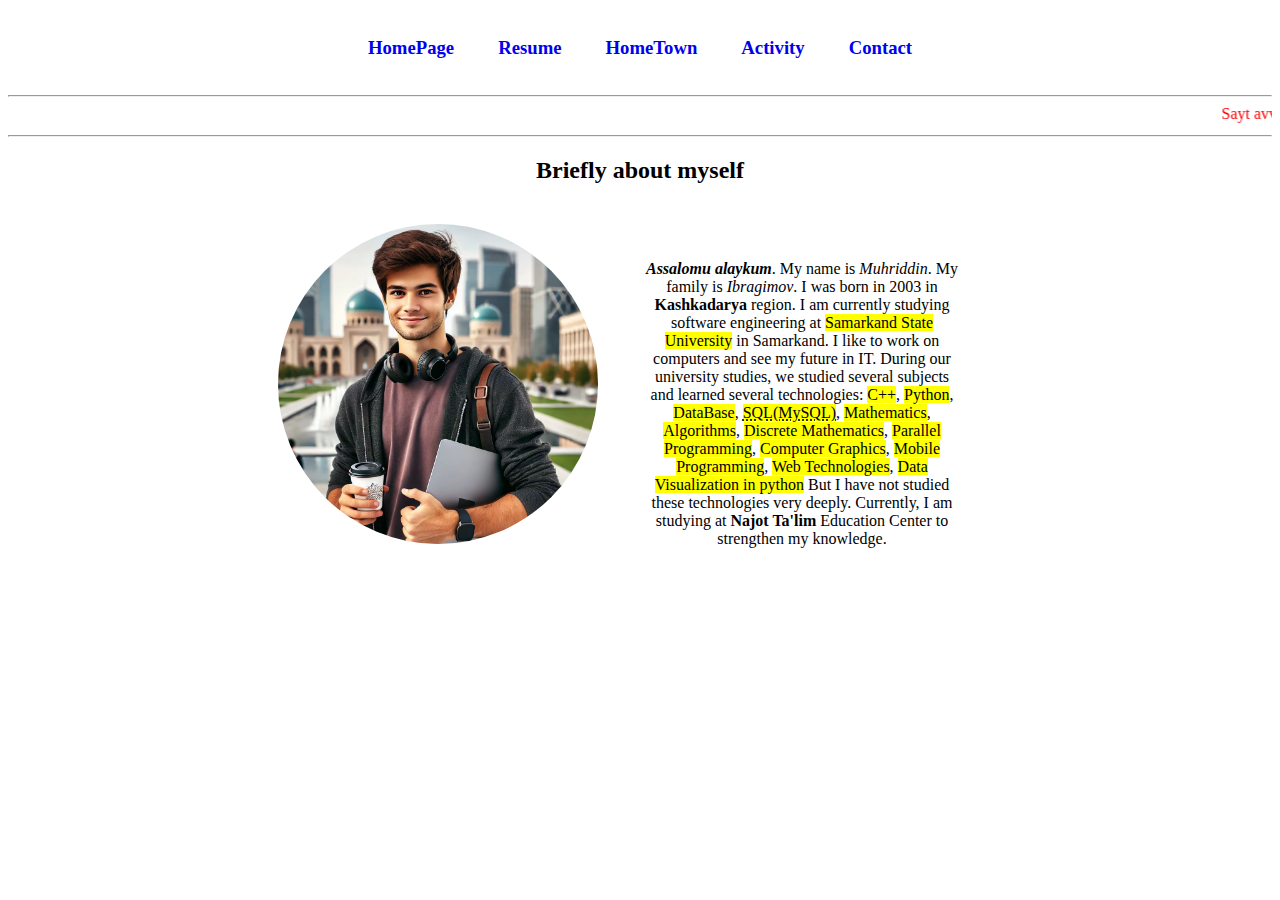
<file: index.html>
<!DOCTYPE html>
<html lang="en">
<head>
    <meta charset="UTF-8">
    <meta name="viewport" content="width=device-width, initial-scale=1.0">
    <link rel="stylesheet" href="./css/main.css">
    <title>6-topshiriq</title>
</head>
<body>
    <header>
        <a href="./index.html">
            <h3 class="nav-item">HomePage</h3>            
        </a>
        <a href="./resume.html">
            <h3 class="nav-item">Resume</h3>
        </a>
        <a href="./hometown.html">
            <h3 class="nav-item">HomeTown</h3>
        </a>
        <a href="./activity.html">
            <h3 class="nav-item">Activity</h3>
        </a>
        <a href="./contact.html">
            <h3 class="nav-item">Contact</h3>
        </a>
    </header><hr>
    <marquee behavior="" direction="left">Sayt avval aytganimdek test rejimida ishlamoqda !</marquee><hr>
    <h2 class="aboutme-title">
        Briefly about myself
    </h2>
    <div class="aboutme">
        <img class="me-img" src="./images/men.jpg" alt="Rasm">
        <p><b><i>Assalomu alaykum</i></b>. My name is <i>Muhriddin</i>. My family is <em>Ibragimov</em>. I was born in 2003 in <strong>Kashkadarya</strong> region. I am currently studying software engineering at <mark>Samarkand State University</mark> in Samarkand. I like to work on computers and see my future in IT. During our university studies, we studied several subjects and learned several technologies: <mark>C++</mark>, <mark>Python</mark>, <mark>DataBase</mark>, <mark><abbr title="Structed Query Language">SQL(MySQL)</abbr></mark>, <mark>Mathematics</mark>, <mark>Algorithms</mark>, <mark>Discrete Mathematics</mark>, <mark>Parallel Programming</mark>, <mark>Computer Graphics</mark>, <mark>Mobile Programming</mark>, <mark>Web Technologies</mark>, <mark>Data Visualization  in python</mark>
            But I have not studied these technologies very deeply. Currently, I am studying at <strong>Najot Ta'lim</strong> Education Center to strengthen my knowledge.</p><br>
    </div>
</body>
</html>
</file>
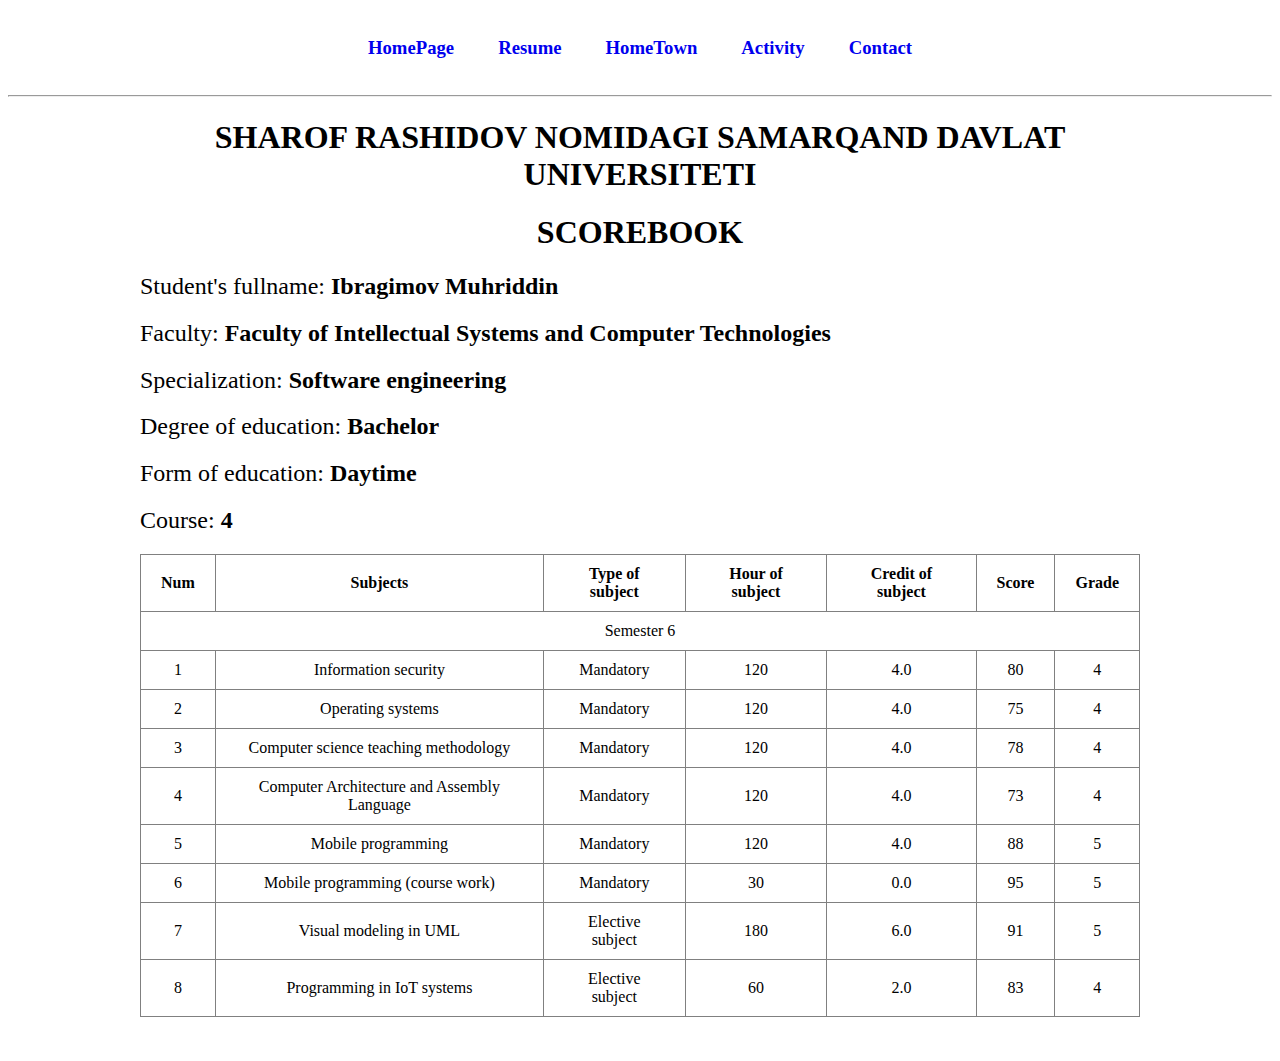
<file: activity.html>
<!DOCTYPE html>
<html lang="en">
<head>
    <meta charset="UTF-8">
    <meta name="viewport" content="width=device-width, initial-scale=1.0">
    <link rel="stylesheet" href="./css/main.css">
    <title>6-topshiriq</title>
</head>
<body>
    <header>
        <a href="./index.html">
            <h3 class="nav-item">HomePage</h3>            
        </a>
        <a href="./resume.html">
            <h3 class="nav-item">Resume</h3>
        </a>
        <a href="./hometown.html">
            <h3 class="nav-item">HomeTown</h3>
        </a>
        <a href="./activity.html">
            <h3 class="nav-item">Activity</h3>
        </a>
        <a href="./contact.html">
            <h3 class="nav-item">Contact</h3>
        </a>
    </header><hr>
    <div class="activity-contiener">
        <h1 class="transkript-title">Sharof Rashidov nomidagi Samarqand davlat universiteti</h1>
        <h1>Scorebook</h1>
        <h2>Student's fullname: <b>Ibragimov Muhriddin</b></h2>
        <h2>Faculty: <b>Faculty of Intellectual Systems and Computer Technologies</b></h2>
        <h2>Specialization: <b>Software engineering</b></h2>
        <h2>Degree of education: <b>Bachelor</b></h2>
        <h2>Form of education: <b>Daytime</b></h2>
        <h2>Course: <b>4</b></h2>
        <table class="table-trankript" border="border">
            <tr>
                <th>Num</th>
                <th>Subjects</th>
                <th>Type of subject</th>
                <th>Hour of subject</th>
                <th>Credit of subject</th>
                <th>Score</th>
                <th>Grade</th>
            </tr>
            <tr>
                <td colspan="7">Semester 6</td>
            </tr>
            <tr>
                <td>1</td>
                <td>Information security</td>
                <td>Mandatory</td>
                <td>120</td>
                <td>4.0</td>
                <td>80</td>
                <td>4</td>
            </tr>
            <tr>
                <td>2</td>
                <td>Operating systems</td>
                <td>Mandatory</td>
                <td>120</td>
                <td>4.0</td>
                <td>75</td>
                <td>4</td>
            </tr>
            <tr>
                <td>3</td>
                <td>Computer science teaching methodology</td>
                <td>Mandatory</td>
                <td>120</td>
                <td>4.0</td>
                <td>78</td>
                <td>4</td>
            </tr>
            <tr>
                <td>4</td>
                <td>Computer Architecture and Assembly Language</td>
                <td>Mandatory</td>
                <td>120</td>
                <td>4.0</td>
                <td>73</td>
                <td>4</td>
            </tr>
            <tr>
                <td>5</td>
                <td>Mobile programming</td>
                <td>Mandatory</td>
                <td>120</td>
                <td>4.0</td>
                <td>88</td>
                <td>5</td>
            </tr>
            <tr>
                <td>6</td>
                <td>Mobile programming (course work)</td>
                <td>Mandatory</td>
                <td>30</td>
                <td>0.0</td>
                <td>95</td>
                <td>5</td>
            </tr>
            <tr>
                <td>7</td>
                <td>Visual modeling in UML</td>
                <td>Elective subject</td>
                <td>180</td>
                <td>6.0</td>
                <td>91</td>
                <td>5</td>
            </tr>
            <tr>
                <td>8</td>
                <td>Programming in IoT systems</td>
                <td>Elective subject</td>
                <td>60</td>
                <td>2.0</td>
                <td>83</td>
                <td>4</td>
            </tr>
        </table><br><br>
    </div>
</body>
</html>
</file>
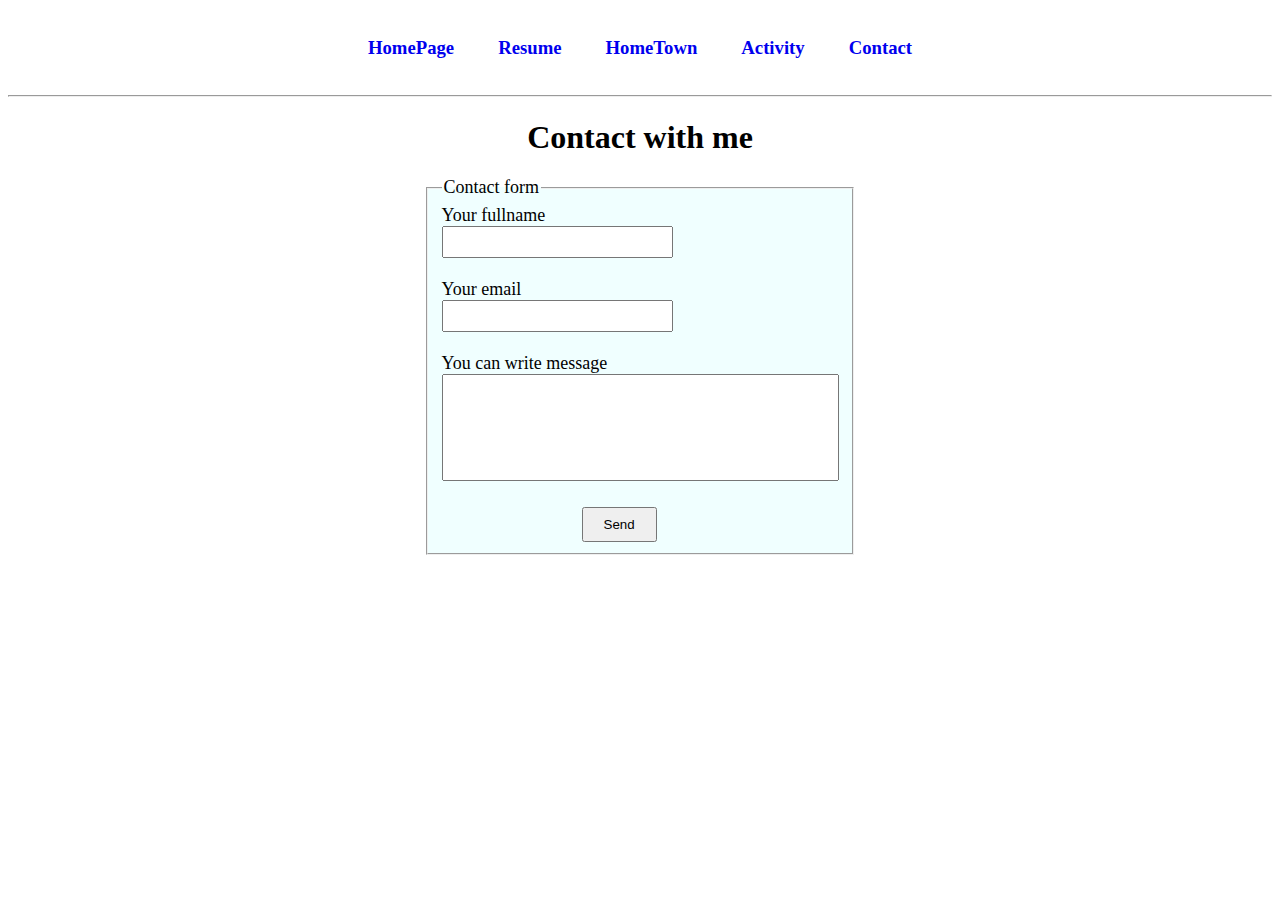
<file: contact.html>
<!DOCTYPE html>
<html lang="en">
<head>
    <meta charset="UTF-8">
    <meta name="viewport" content="width=device-width, initial-scale=1.0">
    <link rel="stylesheet" href="./css/main.css">
    <title>6-topshiriq</title>
</head>
<body>
    <header>
        <a href="./index.html">
            <h3 class="nav-item">HomePage</h3>            
        </a>
        <a href="./resume.html">
            <h3 class="nav-item">Resume</h3>
        </a>
        <a href="./hometown.html">
            <h3 class="nav-item">HomeTown</h3>
        </a>
        <a href="./activity.html">
            <h3 class="nav-item">Activity</h3>
        </a>
        <a href="./contact.html">
            <h3 class="nav-item">Contact</h3>
        </a>
    </header><hr>
    <div class="contact-container">
        <h1>Contact with me</h1>
        <fieldset>
            <legend>Contact form</legend>
            <label for="name">Your fullname</label><br>
            <input type="text" id="name" name="name"><br><br>

            <label for="email">Your email</label required><br>
            <input type="email" name="email" id="email" required><br><br>

            <label for="message">You can write message</label><br>
            <textarea name="message" idmessage cols="36" rows="5"></textarea required><br><br>

            <button type="submit">Send</button>
        </fieldset>
    </div>
</body>
</html>
</file>
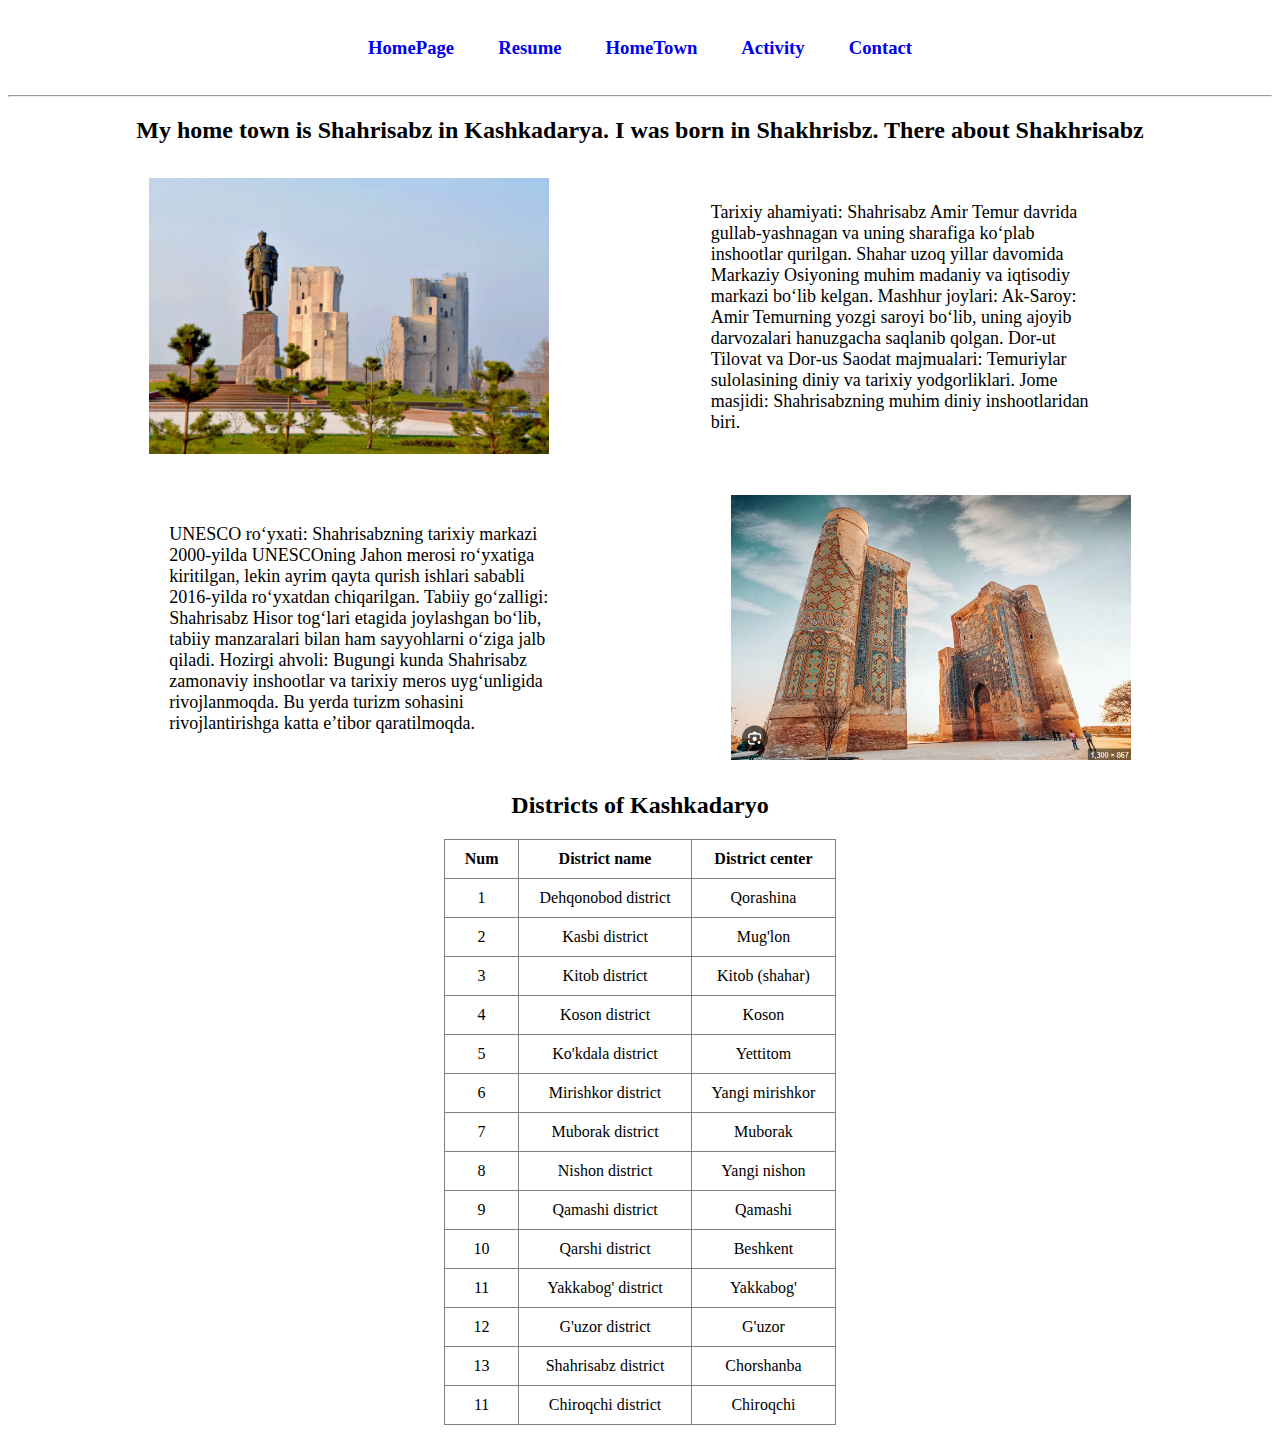
<file: hometown.html>
<!DOCTYPE html>
<html lang="en">
<head>
    <meta charset="UTF-8">
    <meta name="viewport" content="width=device-width, initial-scale=1.0">
    <link rel="stylesheet" href="./css/main.css">
    <title>6-topshiriq</title>
</head>
<body>
    <header>
        <a href="./index.html">
            <h3 class="nav-item">HomePage</h3>            
        </a>
        <a href="./resume.html">
            <h3 class="nav-item">Resume</h3>
        </a>
        <a href="./hometown.html">
            <h3 class="nav-item">HomeTown</h3>
        </a>
        <a href="./activity.html">
            <h3 class="nav-item">Activity</h3>
        </a>
        <a href="./contact.html">
            <h3 class="nav-item">Contact</h3>
        </a>
    </header><hr>
    <h2 class="hometown-title">My home town is Shahrisabz in Kashkadarya. I was born in Shakhrisbz. There about Shakhrisabz</h2>
    <div class="content-box-1">
        <div class="hometown-img-box">
            <img src="./images/hometown-1.png" alt="">
        </div>
        <div class="hometown-text-box">
            <p>Tarixiy ahamiyati:

                Shahrisabz Amir Temur davrida gullab-yashnagan va uning sharafiga ko‘plab inshootlar qurilgan.
                Shahar uzoq yillar davomida Markaziy Osiyoning muhim madaniy va iqtisodiy markazi bo‘lib kelgan.
                Mashhur joylari:
                
                Ak-Saroy: Amir Temurning yozgi saroyi bo‘lib, uning ajoyib darvozalari hanuzgacha saqlanib qolgan.
                Dor-ut Tilovat va Dor-us Saodat majmualari: Temuriylar sulolasining diniy va tarixiy yodgorliklari.
                Jome masjidi: Shahrisabzning muhim diniy inshootlaridan biri.</p>
        </div>
    </div>
    <div class="content-box-2">
        <div class="hometown-text-box">
            <p>UNESCO ro‘yxati: Shahrisabzning tarixiy markazi 2000-yilda UNESCOning Jahon merosi ro‘yxatiga kiritilgan, lekin ayrim qayta qurish ishlari sababli 2016-yilda ro‘yxatdan chiqarilgan.

                Tabiiy go‘zalligi:
                
                Shahrisabz Hisor tog‘lari etagida joylashgan bo‘lib, tabiiy manzaralari bilan ham sayyohlarni o‘ziga jalb qiladi.
                Hozirgi ahvoli:
                
                Bugungi kunda Shahrisabz zamonaviy inshootlar va tarixiy meros uyg‘unligida rivojlanmoqda. Bu yerda turizm sohasini rivojlantirishga katta e’tibor qaratilmoqda.</p>
        </div>
        <div class="hometown-img-box">
            <img src="./images/hometown-2.png" alt="">
        </div>
    </div>
    <h2 class="district">Districts of Kashkadaryo</h2>
    <table border="border">
        <tr>
            <th>Num</th>
            <th>District name </th>
            <th>District center</th>
        </tr>
        <tr>
            <td>1</td>
            <td>Dehqonobod district</td>
            <td>Qorashina</td>
        </tr>
        <tr>
            <td>2</td>
            <td>Kasbi district</td>
            <td>Mug'lon</td>
        </tr>
        <tr>
            <td>3</td>
            <td>Kitob district</td>
            <td>Kitob (shahar)</td>
        </tr>
        <tr>
            <td>4</td>
            <td>Koson district</td>
            <td>Koson</td>
        </tr>
        <tr>
            <td>5</td>
            <td>Ko'kdala district</td>
            <td>Yettitom</td>
        </tr>
        <tr>
            <td>6</td>
            <td>Mirishkor district</td>
            <td>Yangi mirishkor</td>
        </tr>
        <tr>
            <td>7</td>
            <td>Muborak district</td>
            <td>Muborak</td>
        </tr>
        <tr>
            <td>8</td>
            <td>Nishon district</td>
            <td>Yangi nishon</td>
        </tr>
        <tr>
            <td>9</td>
            <td>Qamashi district</td>
            <td>Qamashi</td>
        </tr>
        <tr>
            <td>10</td>
            <td>Qarshi district</td>
            <td>Beshkent</td>
        </tr>
        <tr>
            <td>11</td>
            <td>Yakkabog' district</td>
            <td>Yakkabog'</td>
        </tr>
        <tr>
            <td>12</td>
            <td>G'uzor district</td>
            <td>G'uzor</td>
        </tr>
        <tr>
            <td>13</td>
            <td>Shahrisabz district</td>
            <td>Chorshanba</td>
        </tr>
        <tr>
            <td>11</td>
            <td>Chiroqchi district</td>
            <td>Chiroqchi</td>
        </tr>
    </table>
</body>
</html>
</file>
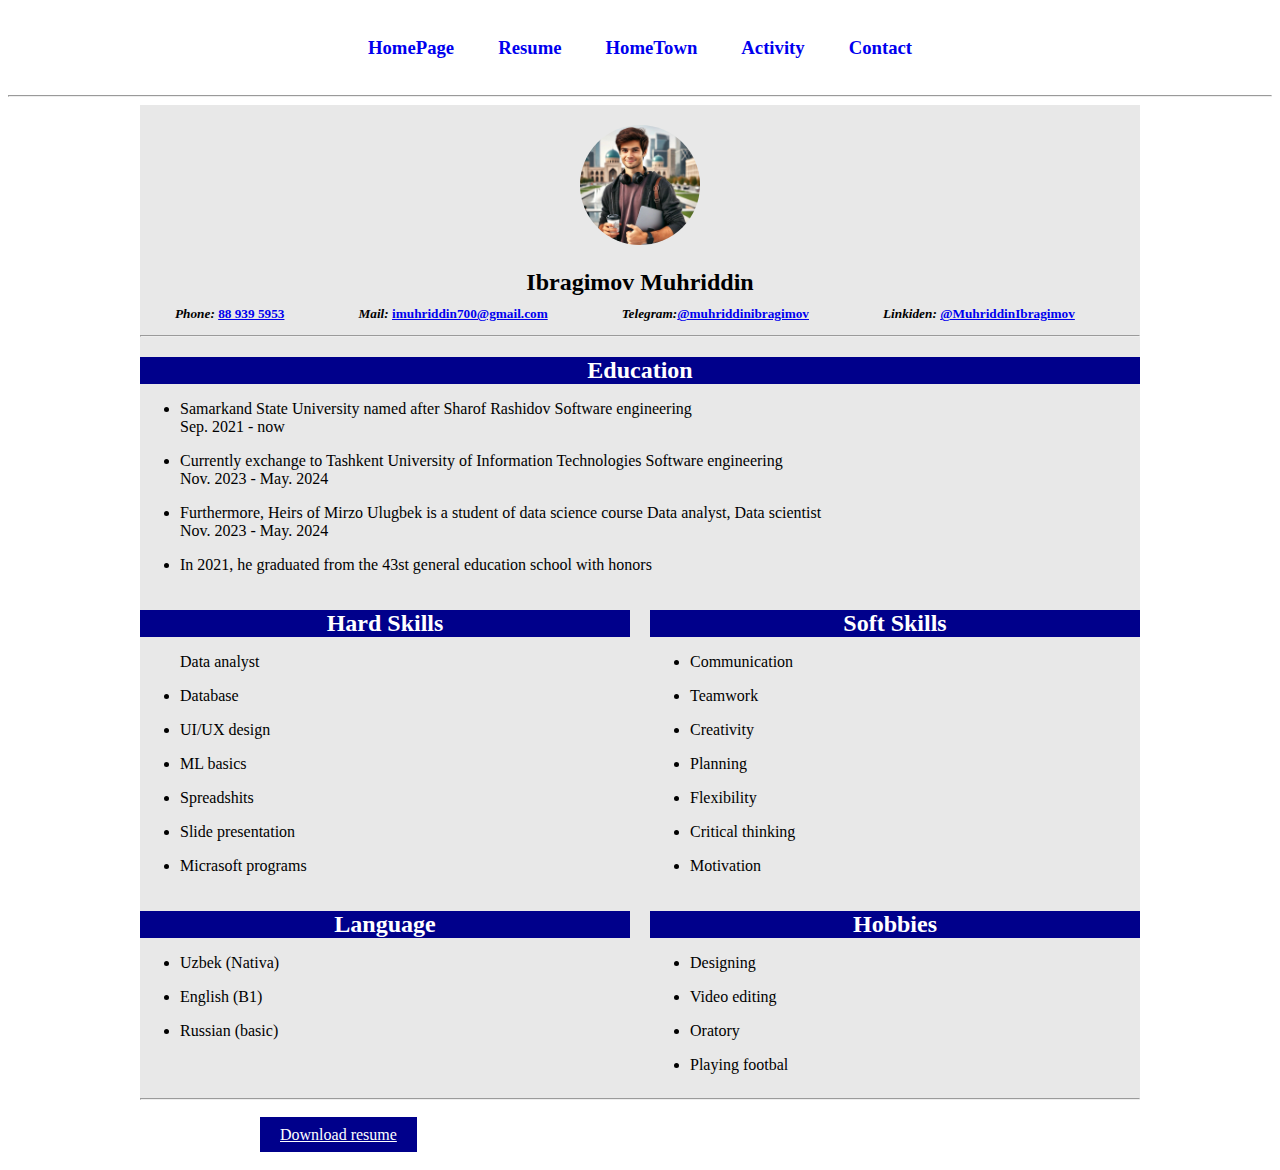
<file: resume.html>
<!DOCTYPE html>
<html lang="en">
<head>
    <meta charset="UTF-8">
    <meta name="viewport" content="width=device-width, initial-scale=1.0">
    <link rel="stylesheet" href="./css/main.css">
    <title>6-topshiriq</title>
</head>
<body>
    <header>
        <a href="./index.html">
            <h3 class="nav-item">HomePage</h3>            
        </a>
        <a href="./resume.html">
            <h3 class="nav-item">Resume</h3>
        </a>
        <a href="./hometown.html">
            <h3 class="nav-item">HomeTown</h3>
        </a>
        <a href="./activity.html">
            <h3 class="nav-item">Activity</h3>
        </a>
        <a href="./contact.html">
            <h3 class="nav-item">Contact</h3>
        </a>
    </header><hr>
    <div class="container-resume">
        <img src="./images/men.jpg" alt="">
        <h2>
            Ibragimov Muhriddin
        </h2>
        <h5>
            <i>Phone:</i> <a href="tel: +998889395953">88 939 5953</a>
        </h5>
        <h5>
            <i>Mail: </i> <a href="mailto: @imuhriddin700@gmail.com">imuhriddin700@gmail.com</a>
        </h5>
        <h5>
            <i>Telegram:</i><a href="https://t.me/muhriddinibragimov">@muhriddinibragimov</a>
        </h5>
        <h5>
            <i>Linkiden: </i><a href="https://www.linkedin.com/in/muhriddin-ibragimov-b5b72b336/">@MuhriddinIbragimov</a>
        </h5><hr>
        <h2 id="education">
            Education
        </h2>
        <ul>
            <li>
                <p class="education-1">Samarkand State University named after Sharof Rashidov Software engineering <br>Sep. 2021 - now</p>
            </li>
            <li>
                <p class="education-2">Currently exchange to Tashkent University of Information Technologies Software engineering <br> Nov. 2023 - May. 2024</p>
            </li>
            <li>
                <p class="education-3">Furthermore, Heirs of Mirzo Ulugbek is a student of data science course Data analyst, Data scientist <br> Nov. 2023 - May. 2024</p>
            </li>
            <li>
                <p class="education-4">In 2021, he graduated from the 43st general education school with honors</p>
            </li>
        </ul>
        <div class="skills-box">
            <div class="hard-skills-box">
                <h2 class="hard-skills">
                    Hard Skills
                </h2>
                <ul>
                    <li">
                        <p>Data analyst</p>
                    </li>
                    <li>
                        <p>Database</p>
                    </li>
                    <li>
                        <p>UI/UX design</p>
                    </li>
                    <li>
                        <p>ML basics</p>
                    </li>
                    <li>
                        <p>Spreadshits</p>
                    </li>
                    <li>
                        <p>Slide presentation</p>
                    </li>
                    <li>
                        <p>Micrasoft programs</p>
                    </li>
                </ul>
            </div>
            <div class="soft-skills-box">
                <h2 class="soft-skills">
                    Soft Skills
                </h2>
                <ul>
                    <li>
                        <p>Communication</p>
                    </li>
                    <li>
                        <p>Teamwork</p>
                    </li>
                    <li>
                        <p>Creativity</p>
                    </li>
                    <li>
                        <p>Planning</p>
                    </li>
                    <li>
                        <p>Flexibility</p>
                    </li>
                    <li>
                        <p>Critical thinking</p>
                    </li>
                    <li>
                        <p>Motivation</p>
                    </li>
                </ul>
            </div>
        </div>
        <div class="skills-box-2">
            <div class="languages-box">
                <h2 class="languages">
                    Language
                </h2>
                <ul>
                    <li>
                        <p>Uzbek (Nativa)</p>
                    </li>
                    <li>
                        <p>English (B1)</p>
                    </li>
                    <li>
                        <p>Russian (basic)</p>
                    </li>
                </ul>
            </div>
            <div class="hobbies-box">
                <h2 class="hobbies">
                    Hobbies
                </h2>
                <ul>
                    <li>
                        <p>Designing</p>
                    </li>
                    <li>
                        <p>Video editing</p>
                    </li>
                    <li>
                        <p>Oratory</p>
                    </li>
                    <li>
                        <p>Playing footbal</p>
                    </li>
                </ul>
            </div>
        </div><hr>
    </div><br>
    <a class="download-resume" href="./files/Resume Ibragimov Muhriddin.pdf" target="_blank">Download resume</a><br><br>
</body>
</html>
</file>
<file: css/main.css>
.nav-item {
    display: inline-block;
    padding: 10px 20px;
}

header a {
    text-decoration: none;
}

header {
    text-align: center;
}

marquee {
    color: red;
}

.aboutme-title {
    text-align: center;
}

.aboutme {
    text-align: center;
}

.aboutme p {
    width: 320px;
    padding: 40px;
    align-items: center;
}
.me-img {
    width: 320px;
    border-radius: 50%;
}

.me-img + p {
    display: inline-block;
}


/* Resume section style */
.container-resume {
    width: 1000px;
    margin: 0 auto;
    background-color:rgb(232, 232, 232);
}

.container-resume img {
    width: 120px;
    border-radius: 50%;
    margin-left: 440px;
    margin-top: 20px;
}

.container-resume h2 {
    text-align: center;
    margin-bottom: 5px;
}

.container-resume h5 {
    display: inline-block;
    margin: 5px 35px;
}

#education {
    background-color: darkblue;
    color: #fff;
}

.hard-skills, .soft-skills, .languages, .hobbies {
    background-color: darkblue;
    color: #fff;
}

.hard-skills-box {
    width: 490px;
    margin-right: 10px;
}

.soft-skills-box {
    width: 490px;
    margin-left: 10px;
}

.skills-box {
    display: flex;
}

.skills-box-2 {
    display: flex;
}

.languages-box {
    width: 490px;
    margin-right: 10px;
}

.hobbies-box {
    width: 490px;
    margin-left: 10px;
}

.download-resume {
    margin-top: 20px;
    margin-left: 252px;
    padding: 9px 20px;
    background-color: darkblue;
    color: #fff;
}
/* End of Resume section style */



/* Home Town section style */
.hometown-title {
    text-align: center;
}

.content-box-1, .content-box-2 {
    margin-bottom: 15px;
    display: flex;
    align-items: center;
    justify-content: space-evenly;
}

.hometown-img-box img {
    width: 400px;

}

.hometown-text-box {
    width: 400px;
    padding: 20px;
    font-size: 18px;
}
.district {
    text-align: center;
}

table {
    margin: 0 auto;
    border-collapse: collapse;
}

table th, td {
    padding: 10px 20px;
    text-align: center;
}
/* End of Home Town section style */


/* Activity section style */
.activity-contiener {
    width: 1000px;
    margin: 0 auto;
}

.activity-contiener h1 {
    text-align: center;
    text-transform: uppercase;
    font-family:Cambria, Cochin, Georgia, Times, 'Times New Roman', serif;
}

.activity-contiener h2 {
    font-weight: 500;
    font-family: Cambria, Cochin, Georgia, Times, 'Times New Roman', serif;
}
/* End of Activity section style */


/* Contact section style*/
.contact-container {
    width: 1000px;
    margin: 0 auto;
}

.contact-container h1 {
    text-align: center;
}

.contact-container fieldset {
    width: 350px;
    margin: 0 auto;
    background-color:azure;
}

fieldset {
    font-size: 18px;
}

input {
    padding: 5px 10px;
    font-size: 16px;
}

textarea {
    padding: 5px 10px;
    font-size: 16px;
    resize: none;
}

button {
    padding: 8px 20px;
    margin: 0 140px;
}
/* End of Contact section style*/
</file>
